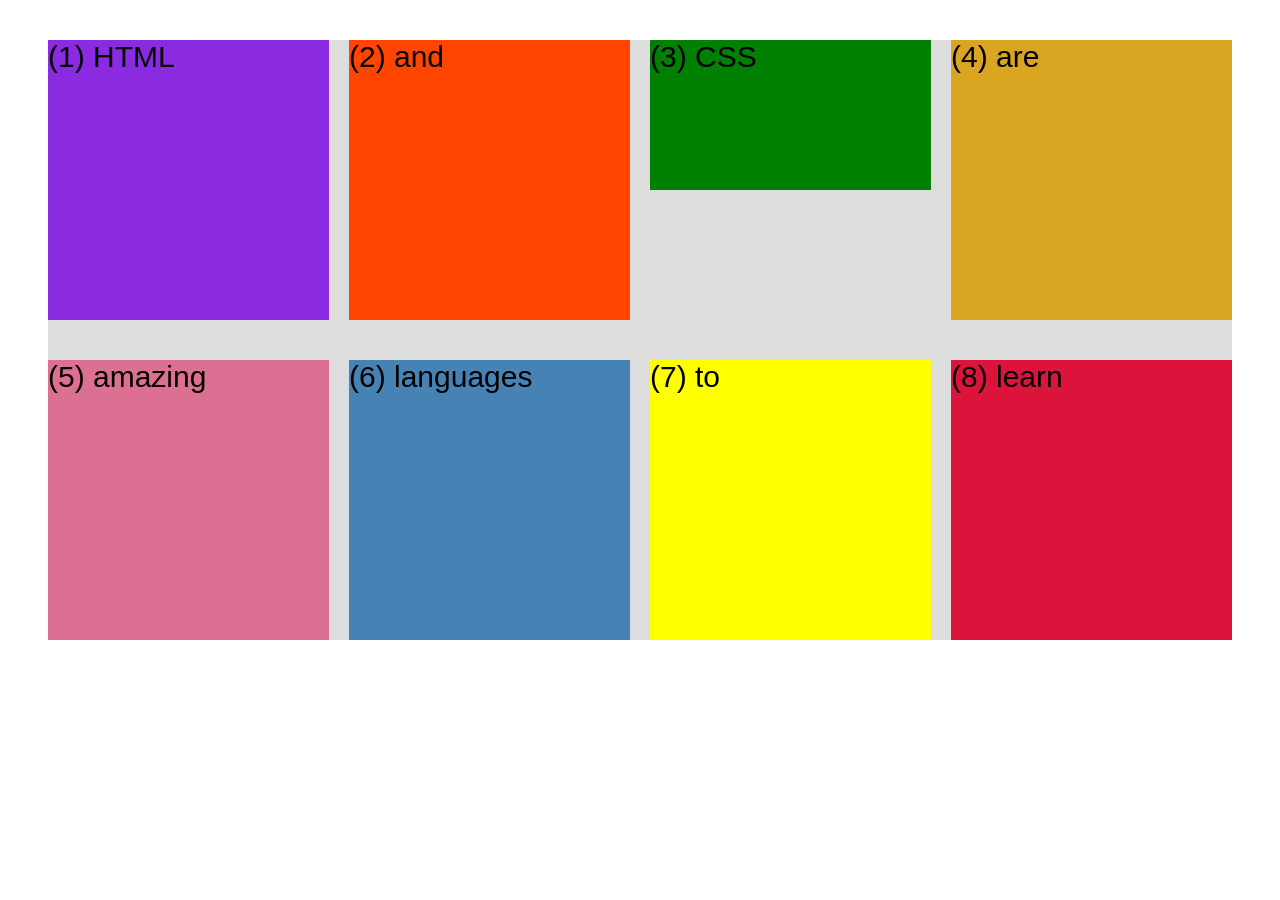
<file: starter/04-CSS-Layouts/css-grid.html>
<!DOCTYPE html>
<html lang="en">
  <head>
    <meta charset="UTF-8" />
    <meta http-equiv="X-UA-Compatible" content="IE=edge" />
    <meta name="viewport" content="width=device-width, initial-scale=1.0" />
    <title>CSS Grid</title>
    <style>
      .el--1 {
        background-color: blueviolet;
      }
      .el--2 {
        background-color: orangered;
      }
      .el--3 {
        background-color: green;
        height: 150px;
      }
      .el--4 {
        background-color: goldenrod;
      }
      .el--5 {
        background-color: palevioletred;
      }
      .el--6 {
        background-color: steelblue;
      }
      .el--7 {
        background-color: yellow;
      }
      .el--8 {
        background-color: crimson;
      }

      .container--1 {
        /* STARTER */
        font-family: sans-serif;
        background-color: #ddd;
        font-size: 30px;
        margin: 40px;

        /* CSS GRID */
        display: grid;
        /* grid-template-columns: 200px 200px 1fr 1fr; */
        /* grid-template-columns: 1fr 1fr 1fr auto; */
        grid-template-columns: repeat(4, 1fr);
        grid-template-rows: 1fr 1fr;
        height: 600px;
        /* grid-template-rows: 300px 200px; */
        /* gap: 30px; */
        column-gap: 20px;
        row-gap: 40px;
      }

      .container--2 {
        display: none;

        /* STARTER */
        font-family: sans-serif;
        background-color: black;
        font-size: 40px;
        margin: 100px;

        width: 1000px;
        height: 600px;

        /* CSS GRID */
      }
    </style>
  </head>
  <body>
    <div class="container--1">
      <div class="el el--1">(1) HTML</div>
      <div class="el el--2">(2) and</div>
      <div class="el el--3">(3) CSS</div>
      <div class="el el--4">(4) are</div>
      <div class="el el--5">(5) amazing</div>
      <div class="el el--6">(6) languages</div>
      <div class="el el--7">(7) to</div>
      <div class="el el--8">(8) learn</div>
    </div>

    <div class="container--2">
      <div class="el el--1">(1)</div>
      <div class="el el--3">(3)</div>
      <div class="el el--4">(4)</div>
      <div class="el el--5">(5)</div>
      <div class="el el--6">(6)</div>
      <div class="el el--7">(7)</div>
    </div>
  </body>
</html>
</file>
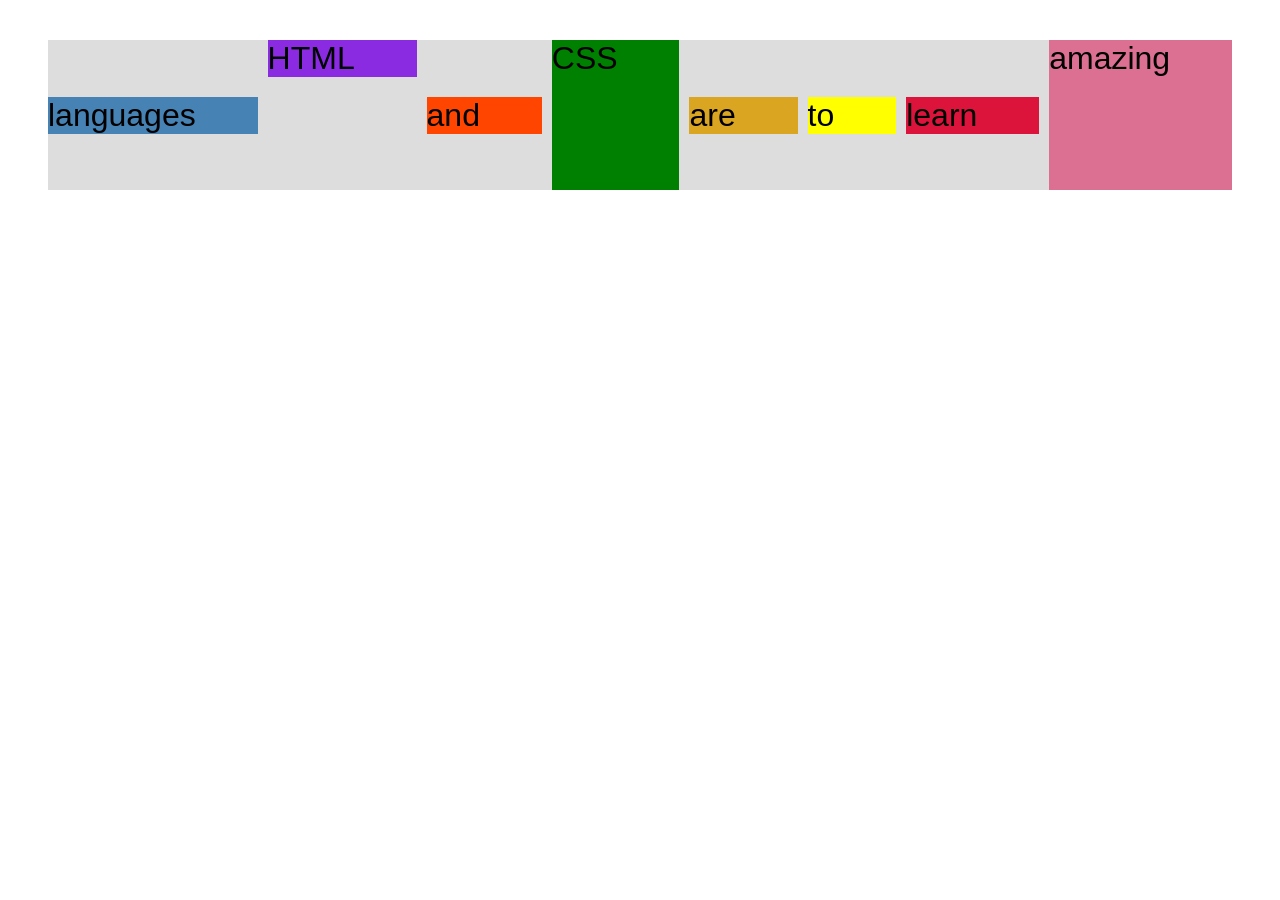
<file: starter/04-CSS-Layouts/flexbox.html>
<!DOCTYPE html>
<html lang="en">
  <head>
    <meta charset="UTF-8" />
    <meta http-equiv="X-UA-Compatible" content="IE=edge" />
    <meta name="viewport" content="width=device-width, initial-scale=1.0" />
    <title>Flexbox</title>
    <style>
      .el--1 {
        background-color: blueviolet;
      }
      .el--2 {
        background-color: orangered;
      }
      .el--3 {
        background-color: green;
        height: 150px;
      }
      .el--4 {
        background-color: goldenrod;
      }
      .el--5 {
        background-color: palevioletred;
      }
      .el--6 {
        background-color: steelblue;
      }
      .el--7 {
        background-color: yellow;
      }
      .el--8 {
        background-color: crimson;
      }

      .container {
        /* STARTER */
        font-family: sans-serif;
        background-color: #ddd;
        font-size: 32px;
        margin: 40px;

        /* FLEXBOX */
        display: flex;
        align-items: center;
        justify-content: flex-start;
        gap: 10px;
      }
      .el {
        /* DEFAULT */
        /* flex-grow: 0;
        flex-shrink: 1;
        flex-basis: auto; */
        /* flex-basis: 100px; */
        flex-shrink: 0;
        flex-grow: 1;
      }
      .el--1 {
        align-self: flex-start;
        /* flex-grow: 1; */
        /* order: 2; */
      }
      .el--5 {
        align-self: stretch;
        order: 1;
      }
      .el--6 {
        order: -1;
      }
    </style>
  </head>
  <body>
    <div class="container">
      <div class="el el--1">HTML</div>
      <div class="el el--2">and</div>
      <div class="el el--3">CSS</div>
      <div class="el el--4">are</div>
      <div class="el el--5">amazing</div>
      <div class="el el--6">languages</div>
      <div class="el el--7">to</div>
      <div class="el el--8">learn</div>
    </div>
  </body>
</html>
</file>
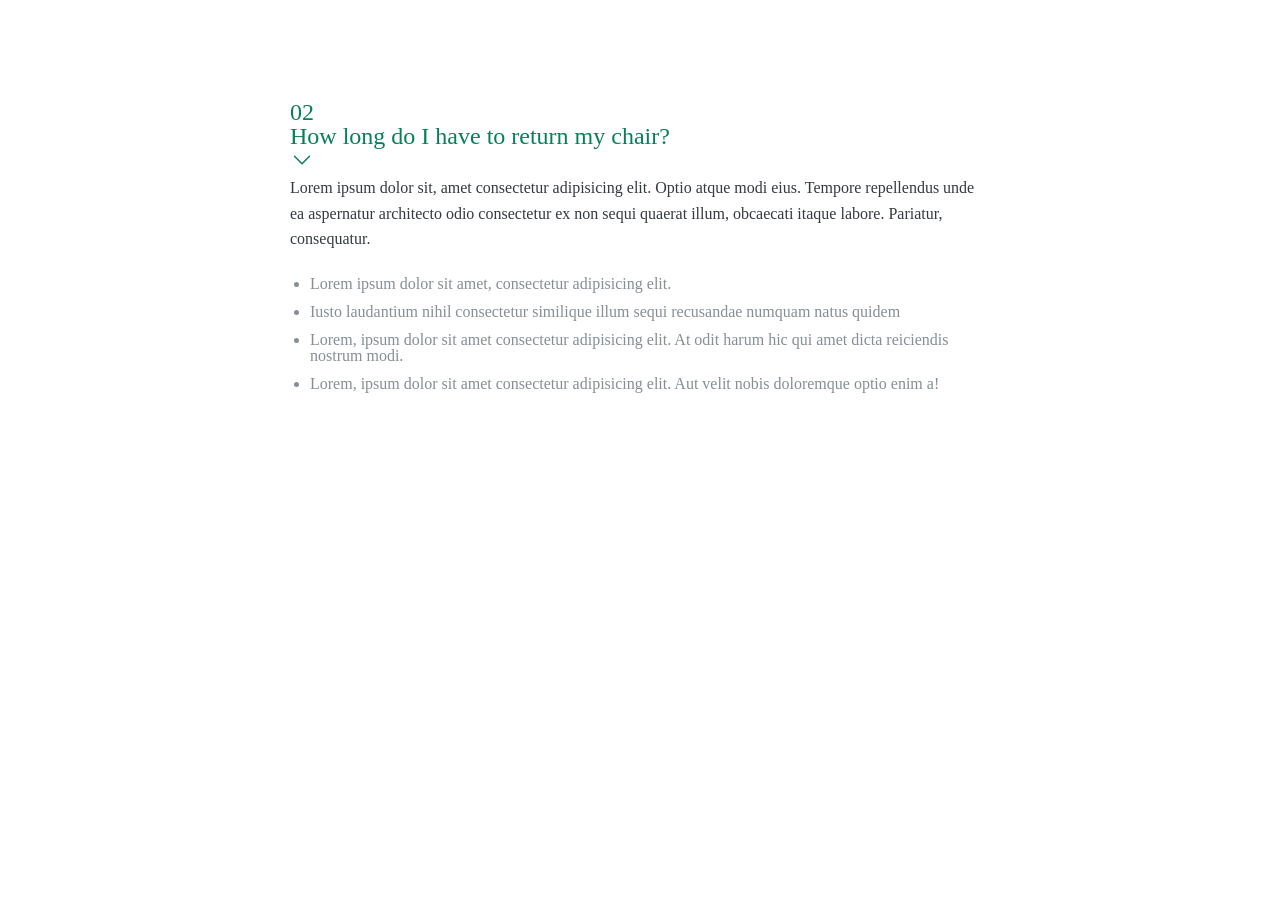
<file: starter/06-Components/01-accordion.html>
<!DOCTYPE html>
<html lang="en">
  <head>
    <meta charset="UTF-8" />
    <meta name="viewport" content="width=device-width, initial-scale=1.0" />
    <title>Accordion Component</title>
    <link
      href="https://fonts.googleapis.com/css2?family=Inter:wght@100..900&display=swap"
      rel="stylesheet"
    />
    <style>
      /*
SPACING SYSTEM (px)
2 / 4 / 8 / 12 / 16 / 24 / 32 / 48 / 64 / 80 / 96 / 128

FONT SIZE SYSTEM (px)
10 / 12 / 14 / 16 / 18 / 20 / 24 / 30 / 36 / 44 / 52 / 62 / 74 / 86 / 98
*/
      /* MAIN COLOR: #087f5b;
GRAY COLOR: #343a40;
*/
      * {
        margin: 0;
        padding: 0;
        box-sizing: border-box;
      }
      body {
        font-family: "Inter" sans-serif;
        color: #343a40;
        line-height: 1;
      }
      .accordion {
        width: 700px;
        margin: 100px auto;
      }
      .item{

      }
    
      .number, .text{
        font-size: 24px;
        font-weight: 500;
        color: #087f5b;
                    }
      .icon{
        width: 24px;
        height: 24px;
        color: #087f5b;
      }
      .hidden-box{

      }
      .hidden-box p {
        line-height: 1.6;
        margin-bottom: 24px;
      }
      .hidden-box ul {
        color: #868e96;
        margin-left: 20px;
        display: flex;
        flex-direction: column;
        gap: 12px;
      }
      /* .hidden-box li {
        margin-bottom: 12px;
      } */
    </style>
  </head>
  <body>
    <div class="accordion">
      <div class="item">
      <p class="number">02</p>
      <p class="text">How long do I have to return my chair?</p>
      <svg
        xmlns="http://www.w3.org/2000/svg"
        fill="none"
        viewBox="0 0 24 24"
        stroke-width="1.5"
        stroke="currentColor"
        class="icon"
      >
        <path
          stroke-linecap="round"
          stroke-linejoin="round"
          d="m19.5 8.25-7.5 7.5-7.5-7.5"
        />
        <div class="hidden-box">
          <p>
            Lorem ipsum dolor sit, amet consectetur adipisicing elit. Optio
            atque modi eius. Tempore repellendus unde ea aspernatur architecto
            odio consectetur ex non sequi quaerat illum, obcaecati itaque
            labore. Pariatur, consequatur.
          </p>
          <ul>
            <li>Lorem ipsum dolor sit amet, consectetur adipisicing elit.</li>
            <li>
              Iusto laudantium nihil consectetur similique illum sequi
              recusandae numquam natus quidem
            </li>
            <li>
              Lorem, ipsum dolor sit amet consectetur adipisicing elit. At odit
              harum hic qui amet dicta reiciendis nostrum modi.
            </li>
            <li>
              Lorem, ipsum dolor sit amet consectetur adipisicing elit. Aut
              velit nobis doloremque optio enim a!
            </li>
          </ul>
        </div>
        </div>
      </svg>
    </div>
  </body>
</html>
</file>
